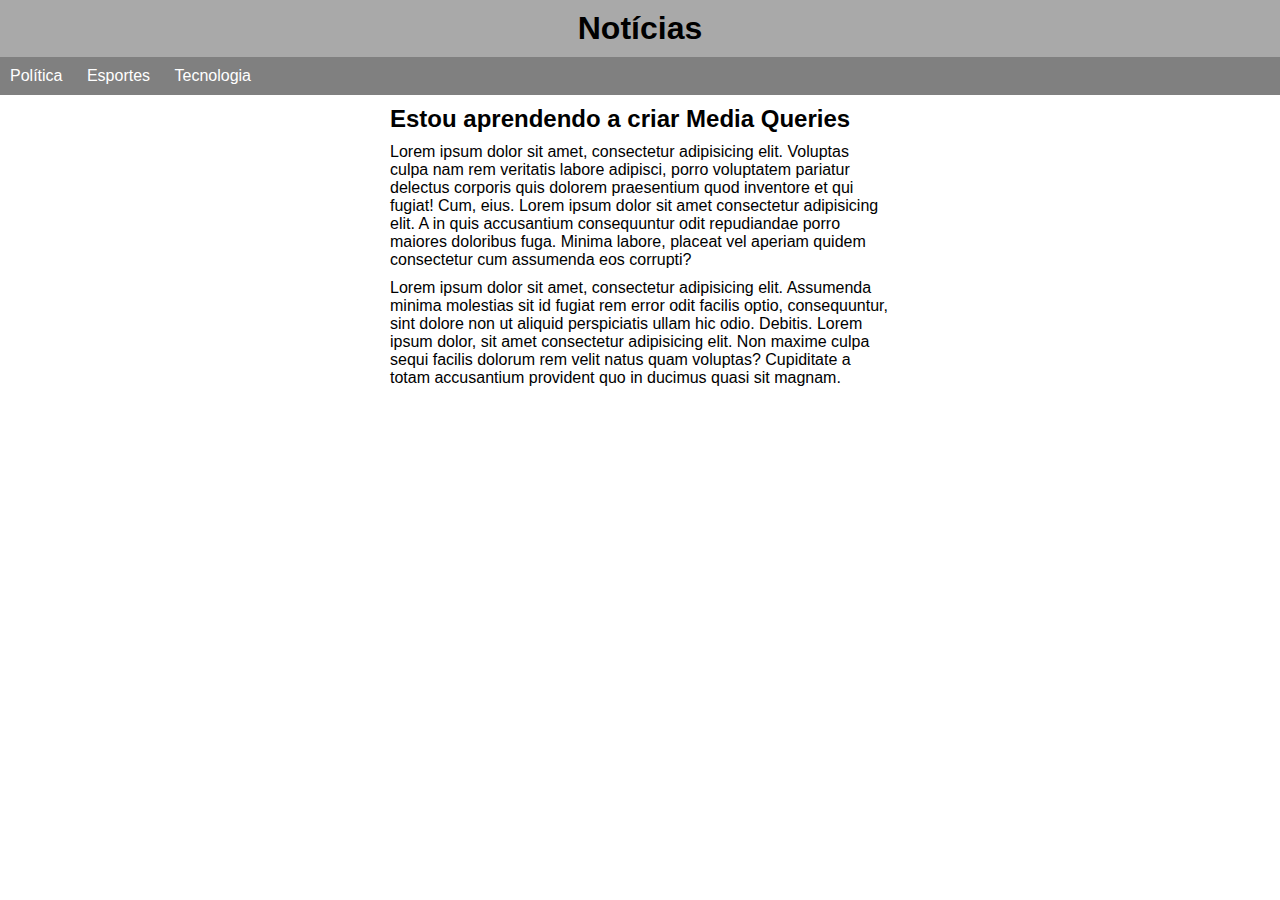
<file: mq001/index.html>
<!DOCTYPE html>
<html lang="pt-br">
<head>
    <meta charset="UTF-8">
    <meta name="viewport" content="width=device-width, initial-scale=1.0">
    <title>Media Query</title>
    <link rel="stylesheet" href="estilos/tela.css" media="screen">
    <link rel="stylesheet" href="estilos/impressora.css" media="print">

</head>
<body>
  <header>
        <h1>Notícias</h1>
    <menu>
        <ul>
            <li>Política</li>
            <li>Esportes</li>
            <li>Tecnologia</li>
        </ul>
    </menu>
  </header>
  <main>
    <article>
        <h2>Estou aprendendo a criar Media Queries</h2>
        <p>Lorem ipsum dolor sit amet, consectetur adipisicing elit. Voluptas culpa nam rem veritatis labore adipisci, porro voluptatem pariatur delectus corporis quis dolorem praesentium quod inventore et qui fugiat! Cum, eius. Lorem ipsum dolor sit amet consectetur adipisicing elit. A in quis accusantium consequuntur odit repudiandae porro maiores doloribus fuga. Minima labore, placeat vel aperiam quidem consectetur cum assumenda eos corrupti?</p>
        <p>Lorem ipsum dolor sit amet, consectetur adipisicing elit. Assumenda minima molestias sit id fugiat rem error odit facilis optio, consequuntur, sint dolore non ut aliquid perspiciatis ullam hic odio. Debitis. Lorem ipsum dolor, sit amet consectetur adipisicing elit. Non maxime culpa sequi facilis dolorum rem velit natus quam voluptas? Cupiditate a totam accusantium provident quo in ducimus quasi sit magnam.</p>
    </article>
  </main>
</body>
</html>
</file>
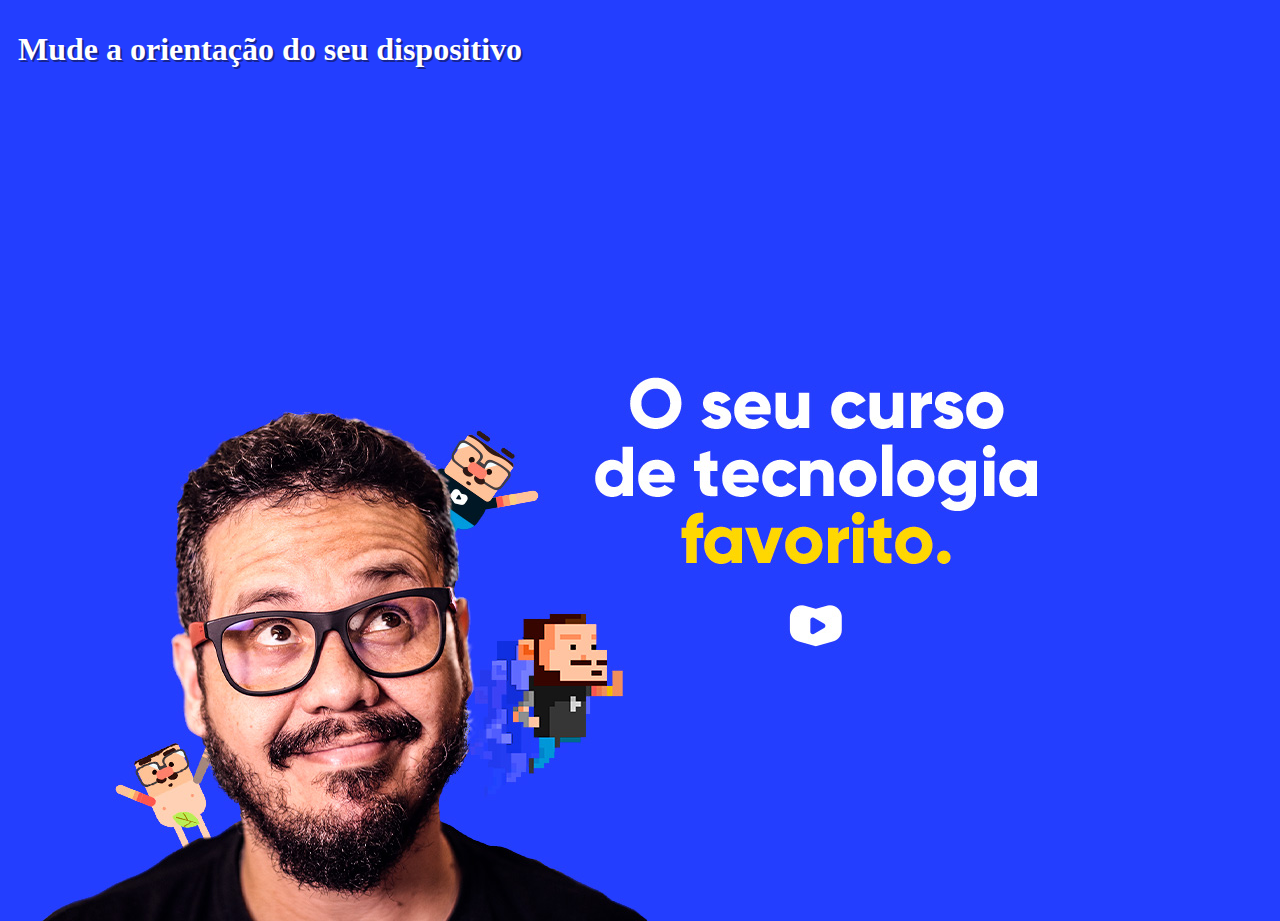
<file: mq002/index.html>
<!DOCTYPE html>
<html lang="pt-br">
<head>
    <meta charset="UTF-8">
    <meta name="viewport" content="width=device-width, initial-scale=1.0">
    <title>Media Query 2</title>
    <link rel="stylesheet" href="estilos/style.css" media="all">
    <link rel="stylesheet" href="estilos/retrato.css" media="screen and (orientation: portrait)">
    <link rel="stylesheet" href="estilo/paisagem.css" media="screen and (orientation: landscape)">
</head>
<body>
    <h1>Mude a orientação do seu dispositivo</h1>
</body>
</html>
</file>
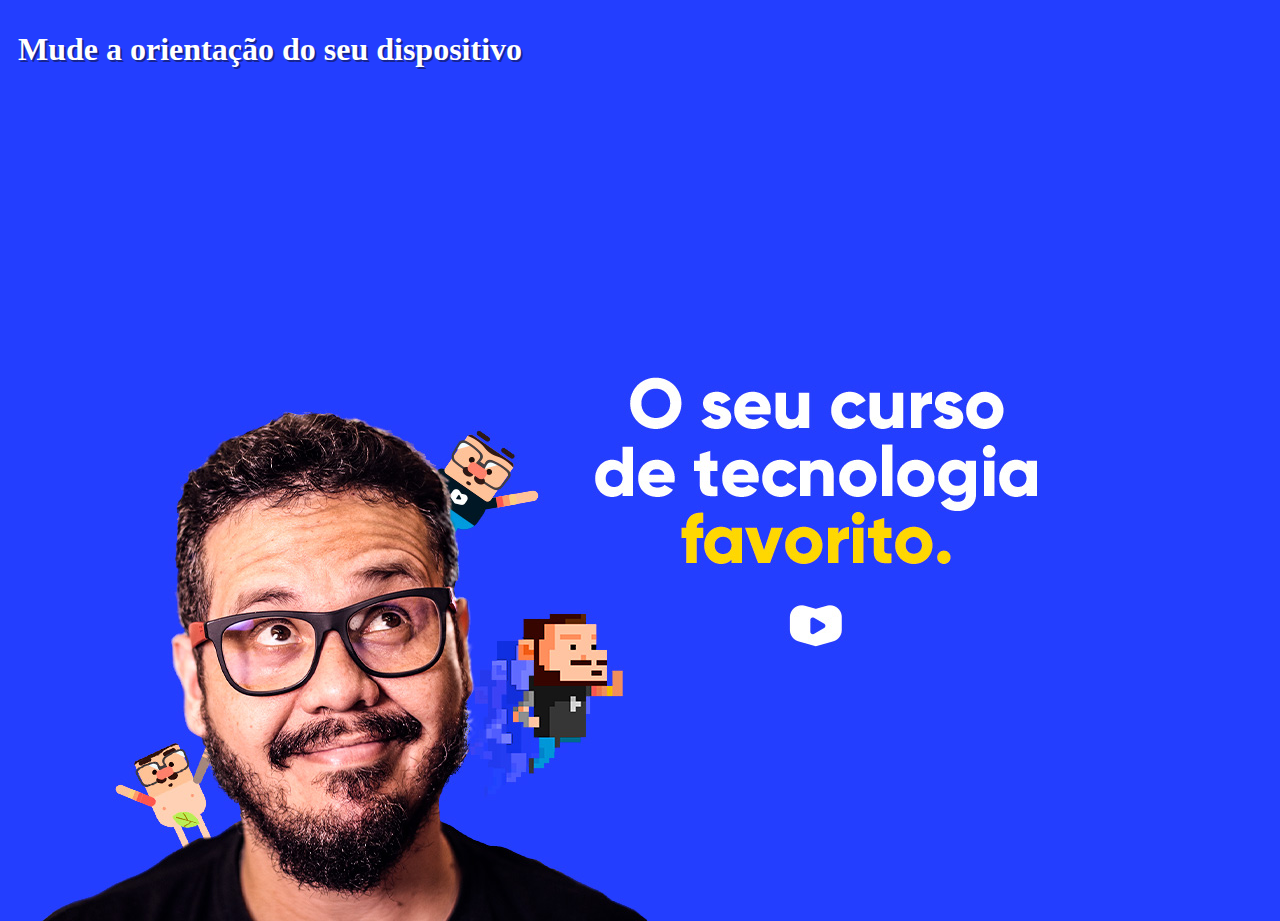
<file: mq003/index.html>
<!DOCTYPE html>
<html lang="pt-br">
<head>
    <meta charset="UTF-8">
    <meta name="viewport" content="width=device-width, initial-scale=1.0">
    <title>Media Query 2</title>
    <style>
        /*declarações gerais*/
            *{       
                margin 0px;
                padding: 0px;
            }
            html, body{
                width: 100vw;
                height: 100vh;
                background-color: #233eff;
                background-size: contain;
                background-repeat: no-repeat;
            }
            h1{
                color: white;
                text-shadow: 2px 2px 0px #17258f;
                padding: 10px;
            }
        /*declarações modo retrato*/ 
            @media screen and (orientation: portrait) {
            html, body{
                background-image: url(../imagens/cev-portrait.jpg);
                background-image: center bottom;
                }
            }
        /*declarações modo paisagem*/     
            @media screen and (orientation: landscape){
                html, body{
                    background-image: url(../imagens/cev-landscape.jpg);
                    background-position: left bottom;
                }
            }
    </style>
</head>
<body>
    <h1>Mude a orientação do seu dispositivo</h1>
</body>
</html>
</file>
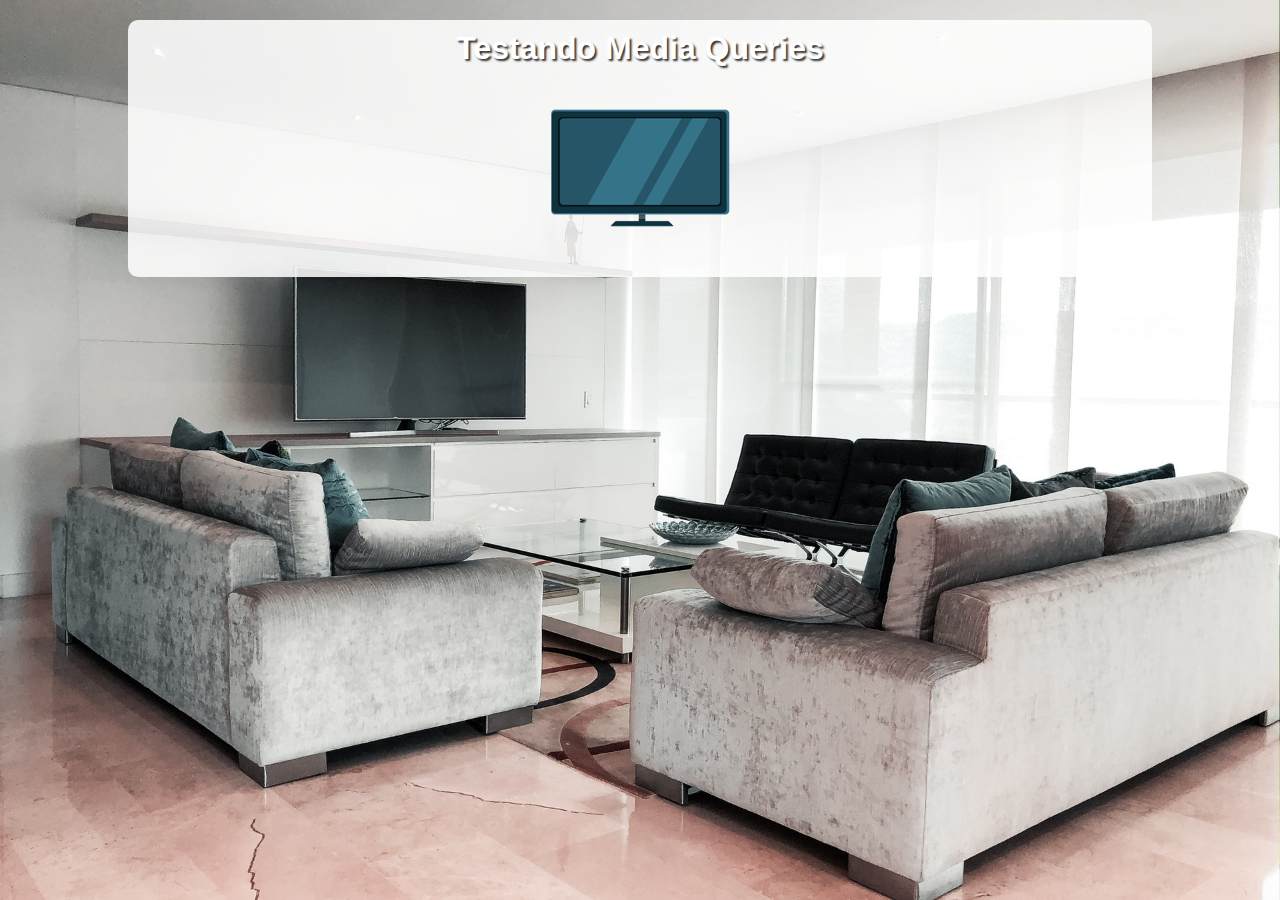
<file: mq004/index.html>
<!DOCTYPE html>
<html lang="pt-br">
<head>
    <meta charset="UTF-8">
    <meta name="viewport" content="width=device-width, initial-scale=1.0">
    <title>Media Query</title>
    <link rel="stylesheet" href="estilos/style.css" media="all">
    <link rel="stylesheet" href="estilos/media-query.css">
</head>
<body>
    <main>
        <h1>Testando Media Queries</h1>
        <img id="telefone" src="imagens/icon-phone.png" alt="Versãp para smartphone">
        <img id="tablet" src="imagens/icon-tablet.png" alt="Versão para tablet">
        <img id="computador" src="imagens/icon-pc.png" alt="Versão para computador">
        <img id="impressora" src="imagens/icon-print.png" alt="Versão para impressão">
        <img id="televisao" src="imagens/icon-tv.png" alt="Versão para TV">
    </main>
</body>
</html>
</file>
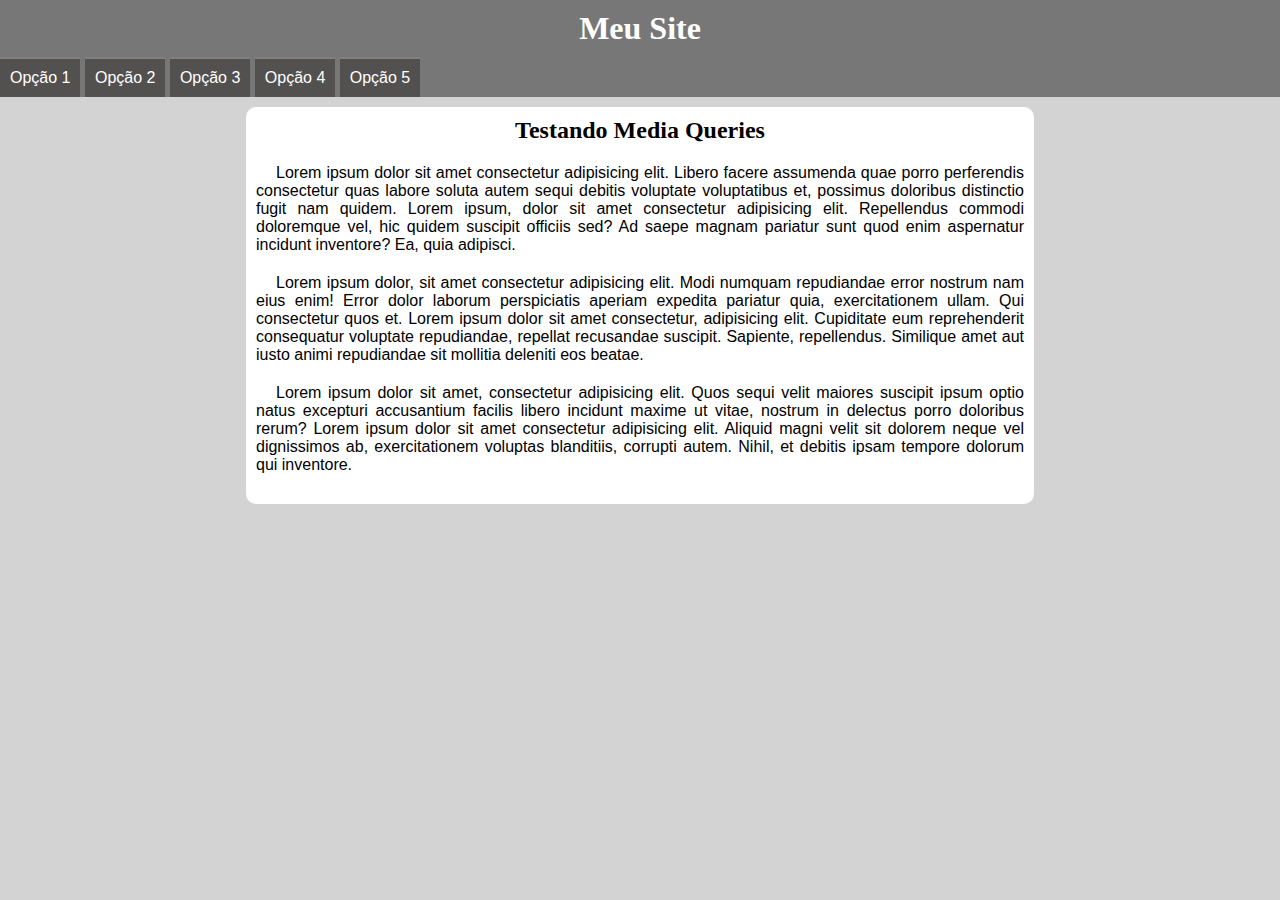
<file: mq005/index.html>
<!DOCTYPE html>
<html lang="pt-br">
<head>
    <meta charset="UTF-8">
    <meta http-equiv="X-UA-Compatible" content="IE=edge">
    <meta name="viewport" content="width=device-width, initial-scale=1.0">
    <title>Media Query</title>
    <link href="https://fonts.googleapis.com/icon?family=Material+Icons" rel="stylesheet"> 
    <link rel="stylesheet" href="estilos/style.css">
    <link rel="stylesheet" href="estilos/media-query.css">
</head>
<body onresize="mudouTamanho()">
    <header>
        <h1>Meu Site</h1>
        <span id="burger" class="material-icons" onclick="clickMenu()">menu</span>
        <menu id="itens">
            <ul>
                <li><a href="#">Opção 1</a></li>
                <li><a href="#">Opção 2</a></li>
                <li><a href="#">Opção 3</a></li>
                <li><a href="#">Opção 4</a></li>
                <li><a href="#">Opção 5</a></li>
            </ul>
        </menu>
    </header>
    <main>
        <article>
            <h2>Testando Media Queries</h2>
            <p>Lorem ipsum dolor sit amet consectetur adipisicing elit. Libero facere assumenda quae porro perferendis consectetur quas labore soluta autem sequi debitis voluptate voluptatibus et, possimus doloribus distinctio fugit nam quidem. Lorem ipsum, dolor sit amet consectetur adipisicing elit. Repellendus commodi doloremque vel, hic quidem suscipit officiis sed? Ad saepe magnam pariatur sunt quod enim aspernatur incidunt inventore? Ea, quia adipisci.</p>
            <p>Lorem ipsum dolor, sit amet consectetur adipisicing elit. Modi numquam repudiandae error nostrum nam eius enim! Error dolor laborum perspiciatis aperiam expedita pariatur quia, exercitationem ullam. Qui consectetur quos et. Lorem ipsum dolor sit amet consectetur, adipisicing elit. Cupiditate eum reprehenderit consequatur voluptate repudiandae, repellat recusandae suscipit. Sapiente, repellendus. Similique amet aut iusto animi repudiandae sit mollitia deleniti eos beatae.</p>
            <p>Lorem ipsum dolor sit amet, consectetur adipisicing elit. Quos sequi velit maiores suscipit ipsum optio natus excepturi accusantium facilis libero incidunt maxime ut vitae, nostrum in delectus porro doloribus rerum? Lorem ipsum dolor sit amet consectetur adipisicing elit. Aliquid magni velit sit dolorem neque vel dignissimos ab, exercitationem voluptas blanditiis, corrupti autem. Nihil, et debitis ipsam tempore dolorum qui inventore.</p>
        </article>
    </main>
    <script>
        function clickMenu(){
            if(itens.style.display == 'block'){
                itens.style.display = 'none' 
            } else{
                itens.style.display = 'block'
            }
        }
        function mudouTamanho(){
            if(Window.innerwidth >= 768){
                itens.style.display = 'block'
            } else{
                itens.style.display = 'none'
            }
        } 
    </script>
</body>
</html>
</file>
<file: mq001/estilos/tela.css>
@charset "UTF-8";
/*Estilos para telas*/

*{
    margin: 0px;
    padding: 0px;
}
html{
    font-family: Arial, Helvetica, sans-serif;
    font-size: 1em;
}
header{
    background-color: #A9A9A9;
}
header h1{
    text-align: center;
    padding: 10px;
}
menu ul{
    list-style-type: none;
    background-color: gray;
}
menu li{
    display: inline-block;
    color: white;
    padding: 10px;
}
article{
   width: 500px;
   margin: auto;
   padding-top: 10px;
   display: block; 
}
article p{
    padding-top: 10px;
}
</file>
<file: mq001/estilos/impressora.css>
@charset "UTF-8";
/*Estilos para impressoras*/

*{
    margin: 10px;
    padding: 10px;
}
html{
    font-family: 'Times New Roman', Times, serif;
    font-size: 1em;
    line-height: 1.5em;
}
menu{
    display: none;
}
article{
    width: 100%;
}
</file>
<file: mq002/estilos/style.css>
@charset "UTF-8";
/*Configurações Gerais*/
*{
    margin 0px;
    padding: 0px;
}
html, body{
    width: 100vw;
    height: 100vh;
    background-color: #233eff;
    background-size: contain;
    background-repeat: no-repeat;
}
h1{
    color: white;
    text-shadow: 2px 2px 0px #17258f;
    padding: 10px;
}
</file>
<file: mq002/estilos/retrato.css>
@charset "UTF-8";
/*Aparelho em pé (portrait)*/
html, body{
    background-image: url(../imagens/cev-portrait.jpg);
    background-image: center bottom;
}
</file>
<file: mq002/estilo/paisagem.css>
@charset "UTF-8";
/*Aparelho deitado (landscape)*/
html, body{
    background-image: url(../imagens/cev-landscape.jpg);
    background-position: left bottom;
}
</file>
<file: mq004/estilos/style.css>
@charset "UTF-8";


*{
    font-family: Arial, Helvetica, sans-serif;
    font-size: 1em;
    margin: 0px;
    padding: 0px;
    box-sizing: border-box; 
 }
 html{
    height: 100vh;
 }
 body{
    background: black url(../imagens/back-phone.jpg) no-repeat;
    background-size: cover;
    background-position: center center;
 }
 main{
    background-color: rgba(255, 255, 255, 0.862);
    width: 80vw;
    margin: auto;
    padding: 10px;
    margin-top: 20px;
    border-radius: 10px;
 }
 h1{
    text-align: center;
    font-size: 2em;
    color: white;
    text-shadow: 2px 2px 2px rgba(0, 0, 0, 0.797);
 }
 img{
    display: block;
    margin: auto;
 }
 #telefone{display: block;}
 #tablet{display: none;}
 #computador{display: none;}
 #impressora{display: none;}
 #televisao{display: none;}
</file>
<file: mq004/estilos/media-query.css>
@charset "UTF-8";

/*Typical Devices Breakpoints
----------------------------------
    Pequenas telas: até 600px
    Celulares: de 600px até 768px
    Tablets: de 768px até 992px
    Desktops: de 992px até 1200px
    Grandes telas: acima de 1200px
*/

@media print{
    body{
        background-image: url(../imagens/back-print.jpg);
        #telefone{display: none;}
        #tablet{display: none;}
        #computador{display: none;}
        #impressora{display: block;}
        #televisao{display: none;}
    }
    main{
        font-family: 'Times New Roman', Times, serif;
        border: 2px solid black;
    }
    h1{
        text-shadow: none;
        color: black;
        margin-top: 10px;
    }
}

@media screen and (min-width: 768px) and (max-width: 992px){
    body{
        background-image: url(../imagens/back-tablet.jpg);
        #telefone{display: none;}
        #tablet{display: block;}
        #computador{display: none;}
        #impressora{display: none;}
        #televisao{display: none;}
    }
}

@media screen and (min-width: 992px) and (max-width: 1200px){
    body{
        background-image: url(../imagens/back-pc.jpg);
        #telefone{display: none;}
        #tablet{display: none;}
        #computador{display: block;}
        #impressora{display: none;}
        #televisao{display: none;}
    }
}

@media screen and (min-width: 1200px){
    body{
        background-image: url(../imagens/back-tv.jpg);
        #telefone{display: none;}
        #tablet{display: none;}
        #computador{display: none;}
        #impressora{display: none;}
        #televisao{display: block;}
    }
}
</file>
<file: mq005/estilos/style.css>
@charset "UTF-8";

*{
    font-family: Arial, Helvetica, sans-serif;
    margin: 0px;
    padding: 0px;
}
html, body{
    background-color: lightgray;
}
header{
    background-color: rgb(120, 119, 119);
}
header > h1{
    font-family: 'Times New Roman', Times, serif;
    text-align: center;
    padding: 10px;
    color: white;
}
#burger{
    background-color: rgb(50, 49, 49);
    color: white;
    display: block;
    text-align: center;
    padding: 10px;
}
#burger:hover{
    background-color: blue;
    color: white;
    cursor: pointer;
}
menu{
    display: none;
}
ul{
    list-style-type: none;
}
menu a{
    display: block;
    padding: 10px;
    border-top: 2px solid gray;
    text-decoration: none;
    text-align: center;
    background-color: rgb(83, 80, 80);
    color: white;
}
menu a:hover{
    background-color: blue;
    cursor: pointer;
}
main{
    width: 90vw;
    background-color: white;
    margin: auto;
    margin-top: 10px;
    padding: 10px;
    border-radius: 10px;
}
article h2{
    font-family: 'Times New Roman', Times, serif;
    text-align: center;
    margin-bottom: 20px;
}
article p{
    font-family: Arial, Helvetica, sans-serif;
    text-align: justify;
    margin-bottom: 20px;
    text-indent: 20px;
}
</file>
<file: mq005/estilos/media-query.css>
@charset "UTF-8";

@media screen and (min-width: 768px){
    #burger{
        display: none;
    }
    menu{
        display: block;
    }
    menu > ul > li{
        display: inline-block;
    }
    main{
        width: 768px;
    }
}
</file>
